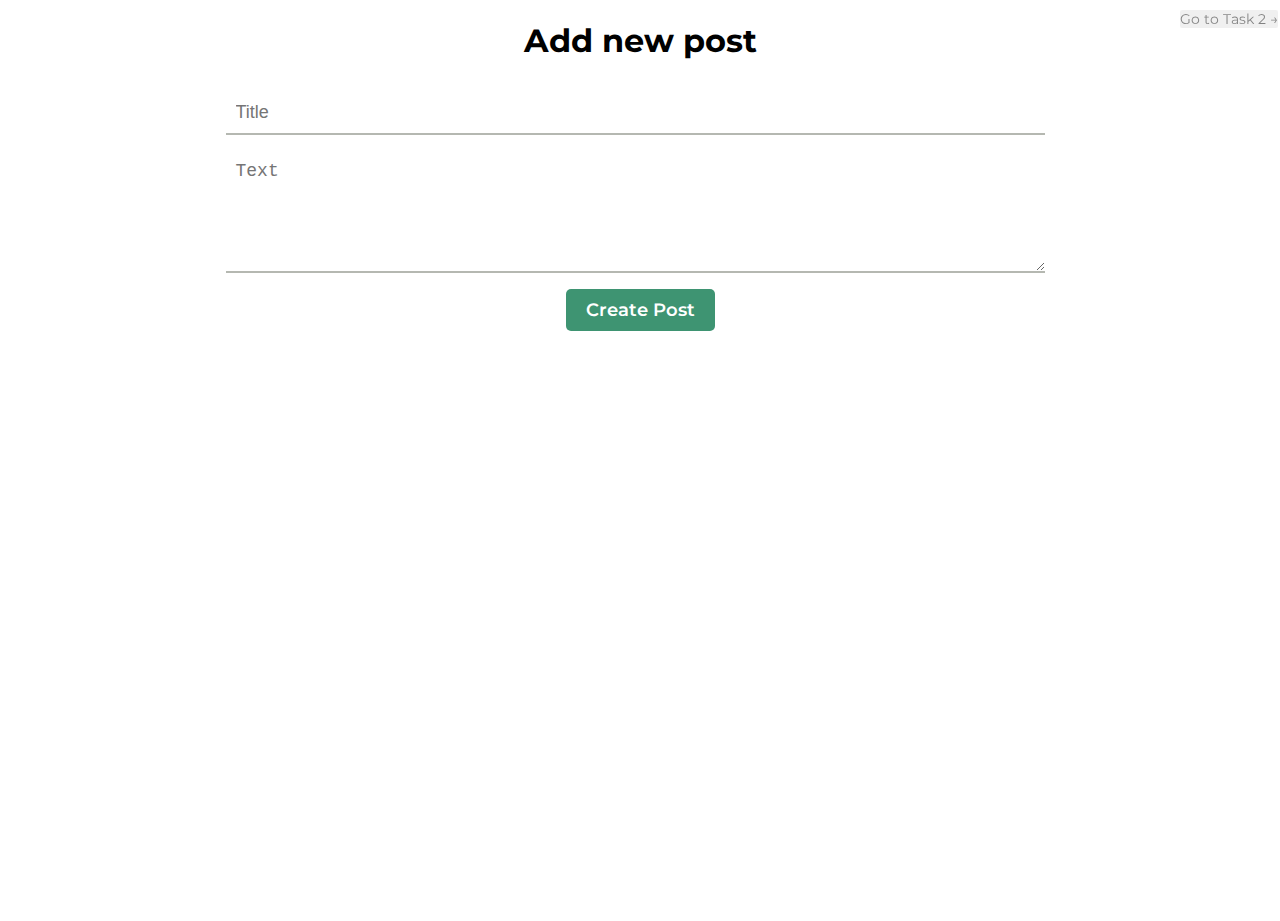
<file: task3.html>
<!DOCTYPE html>
<html lang="en">
    <head>
        <meta charset="UTF-8" />
        <meta name="viewport" content="width=device-width, initial-scale=1.0" />
        <title>List of posts</title>
        <link rel="stylesheet" type="text/css" href="style.css" />
        <link rel="preconnect" href="https://fonts.googleapis.com" />
        <link rel="preconnect" href="https://fonts.gstatic.com" crossorigin />
        <link
            href="https://fonts.googleapis.com/css2?family=Montserrat&display=swap"
            rel="stylesheet"
        />
    </head>
    <body>
        <a href="./index.html" class="task-link">Go to Task 2 &rarr;</a>
        <h1>Add new post</h1>
        <div class="form-container">
            <input
                class="post-input"
                type="text"
                id="titleInput"
                maxlength="200"
                placeholder="Title"
            />
            <textarea
                class="post-input"
                id="bodyInput"
                rows="5"
                placeholder="Text"
                spellcheck="true"
            ></textarea>
            <button class="addPostBtn">Create Post</button>
        </div>
        <div class="posts-container"></div>
        <script src="script3.js"></script>
    </body>
</html>
</file>
<file: style.css>
* {
    box-sizing: border-box;
}

html,
body {
    height: 100%;
}

html {
    font-family: "Montserrat", sans-serif;
    font-size: 4.1vw;
}

body {
    margin: 0;
}

h1 {
    text-align: center;
}

.task-link {
    position: fixed;
    top: 10px;
    right: 0.1rem;
    z-index: 10;
    text-decoration: none;
    font-size: 0.9rem;
    color: #00000075;
    background-color: #dcdcdc70;
    border-radius: 2px;
}

.form-container {
    display: flex;
    flex-direction: column;
    align-items: center;
    justify-content: space-around;
    gap: 1rem;
    padding: 0.625rem;
}

.post-input {
    padding: 0.625rem;
    font-size: 1.125rem;
    border: none;
    border-bottom: 2px solid #b5b8b1;
    width: 65%;
    margin-right: 0.625rem;
}

.addPostBtn {
    padding: 0.625rem 1.25rem;
    font-family: "Montserrat", sans-serif;
    font-weight: 600;
    font-size: 1.125rem;
    background-color: #3e9472;
    color: #fff;
    border: none;
    border-radius: 5px;
    cursor: pointer;
    transition: background-color 0.5s;
}
.addPostBtn:hover {
    background-color: #286e52;
    color: #fff;
}
.posts-container {
    display: flex;
    flex-direction: column;
    align-items: center;
    gap: 0.5rem;
}

.post {
    width: 75%;
    padding: 0.5rem;

    border: none;
    border-bottom: 2px solid #b5b8b1;
    border-radius: 5px 5px 0 0;

    background-color: #dcdcdc;
}

.post-title {
    font-weight: bold;
    text-transform: capitalize;
}

.post-body::first-letter {
    text-transform: uppercase;
}

@media screen and (min-width: 768px) {
    html {
        font-size: 2.5vw;
    }
}

@media screen and (min-width: 1024px) {
    html {
        font-size: 1.5vw;
    }
}

@media screen and (min-width: 1024px) {
    html {
        font-size: 1.25vw;
    }
}

@media screen and (min-width: 1600px) {
    html {
        font-size: 0.75vw;
    }
}
</file>
